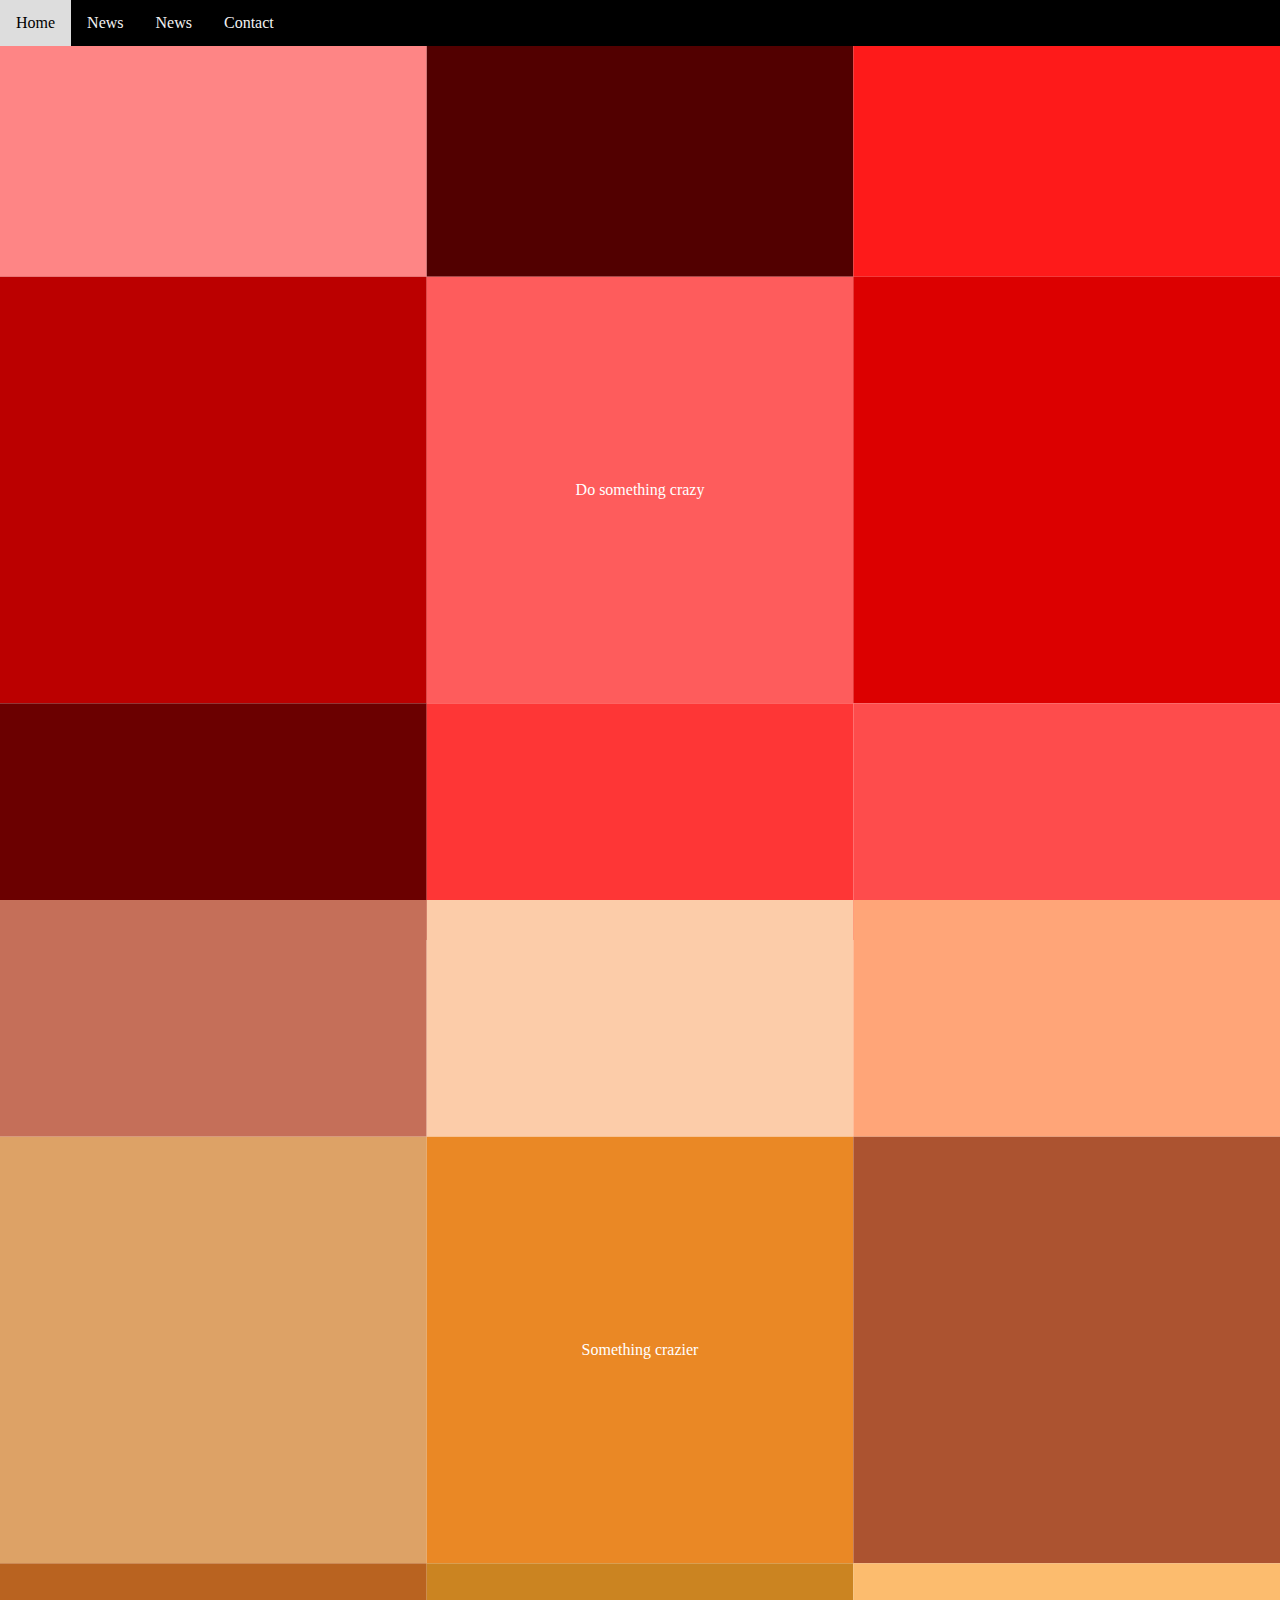
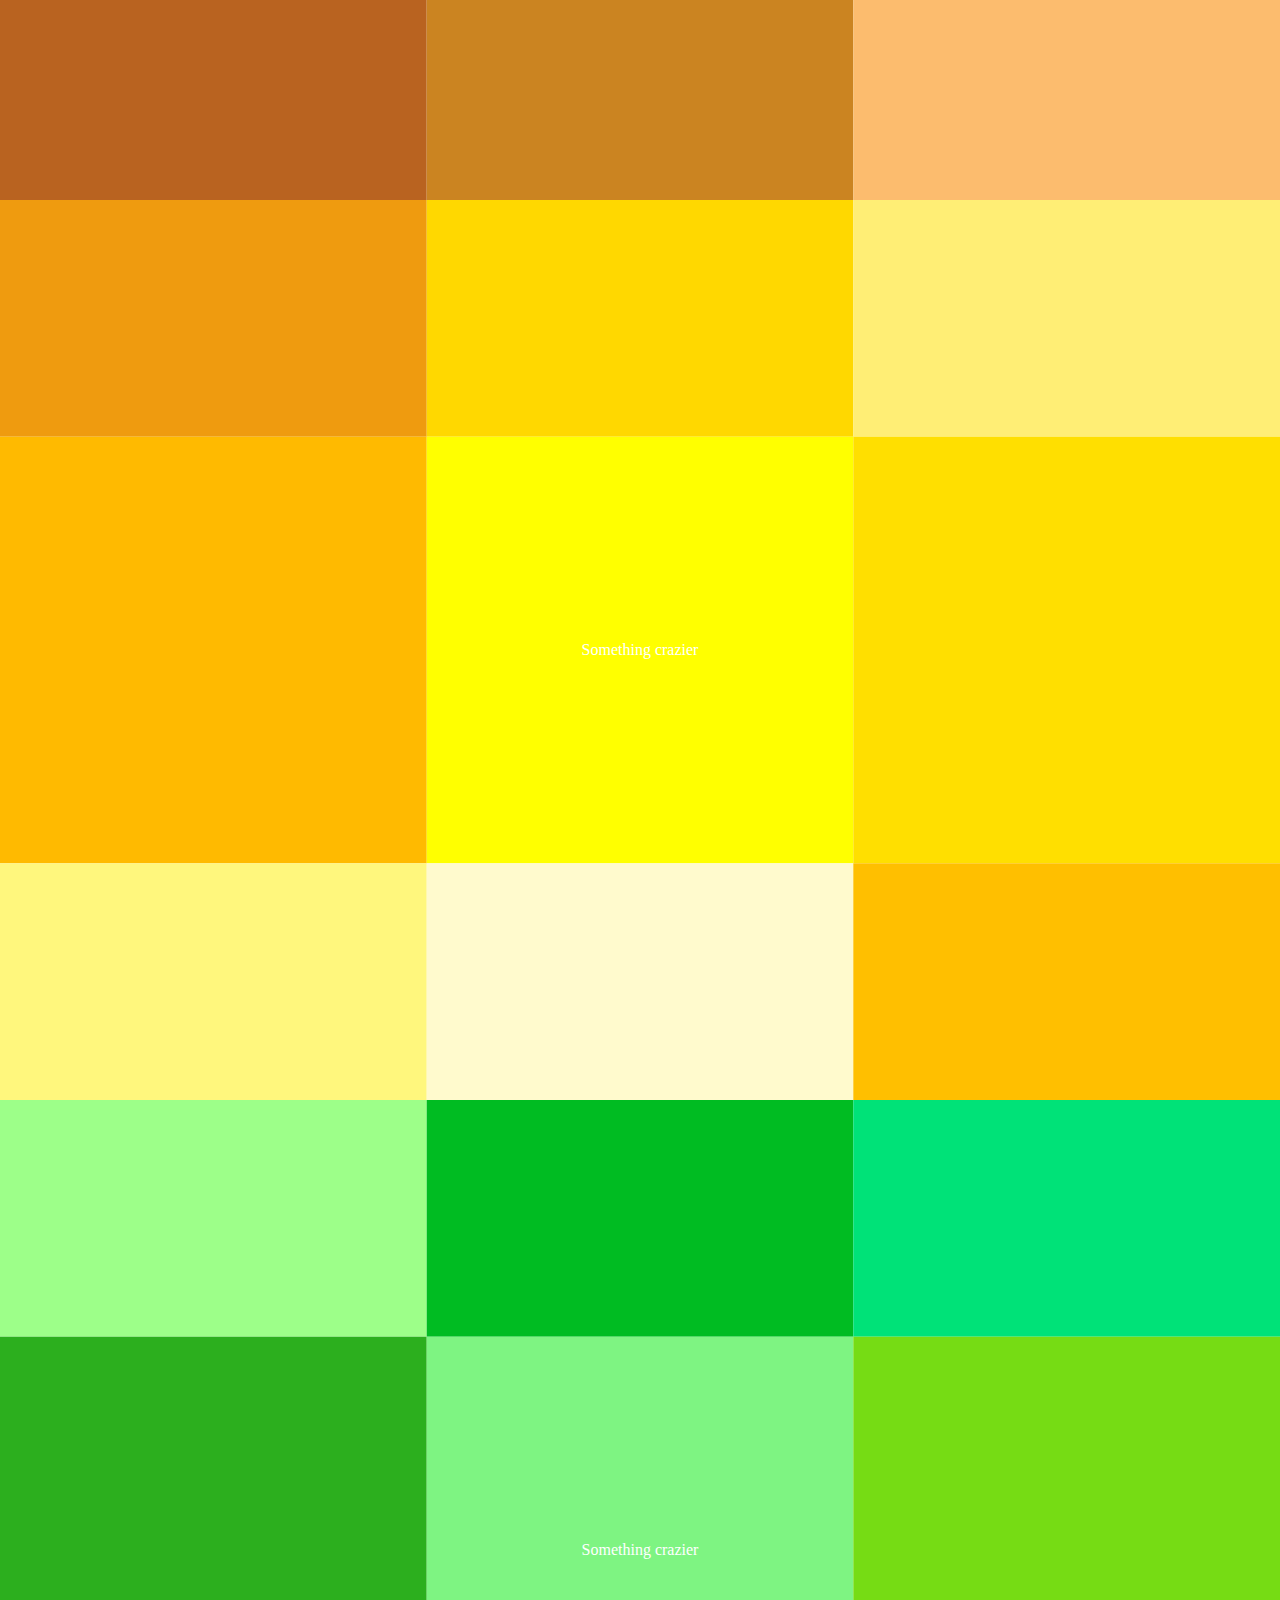
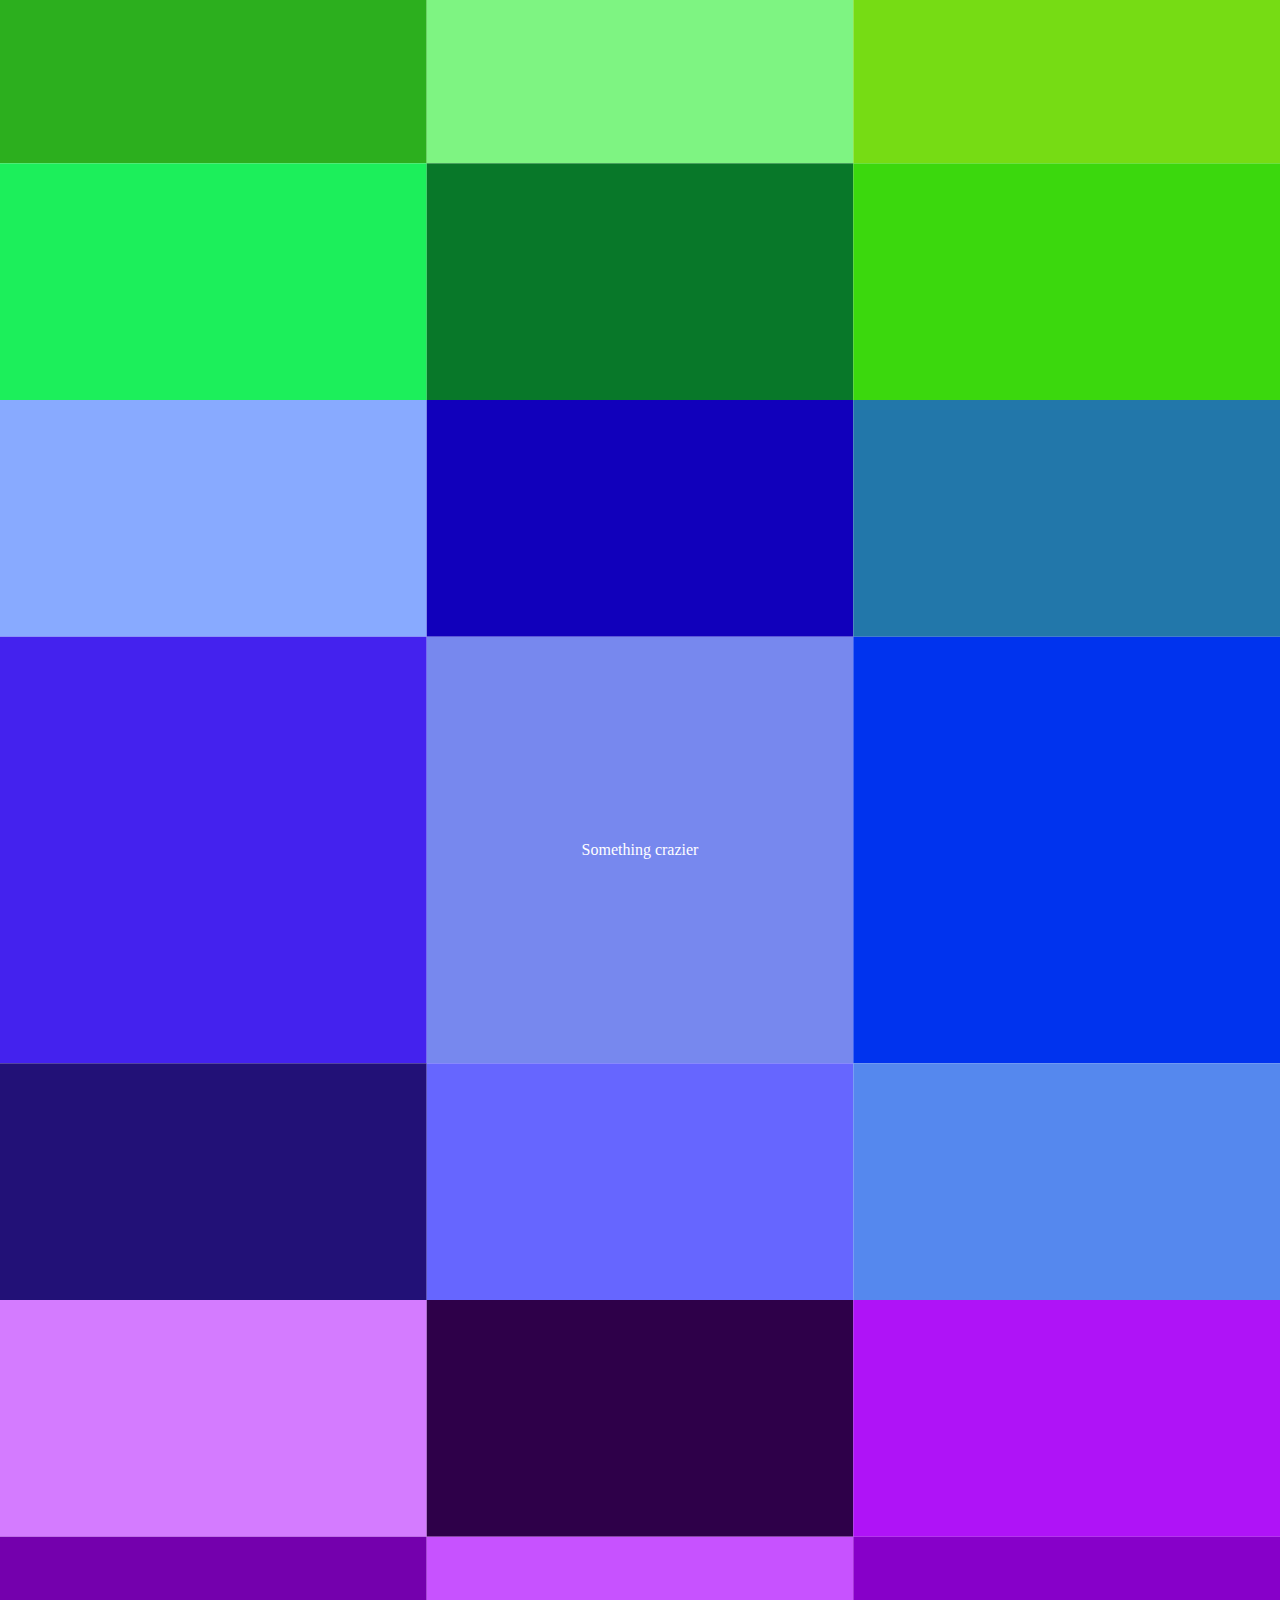
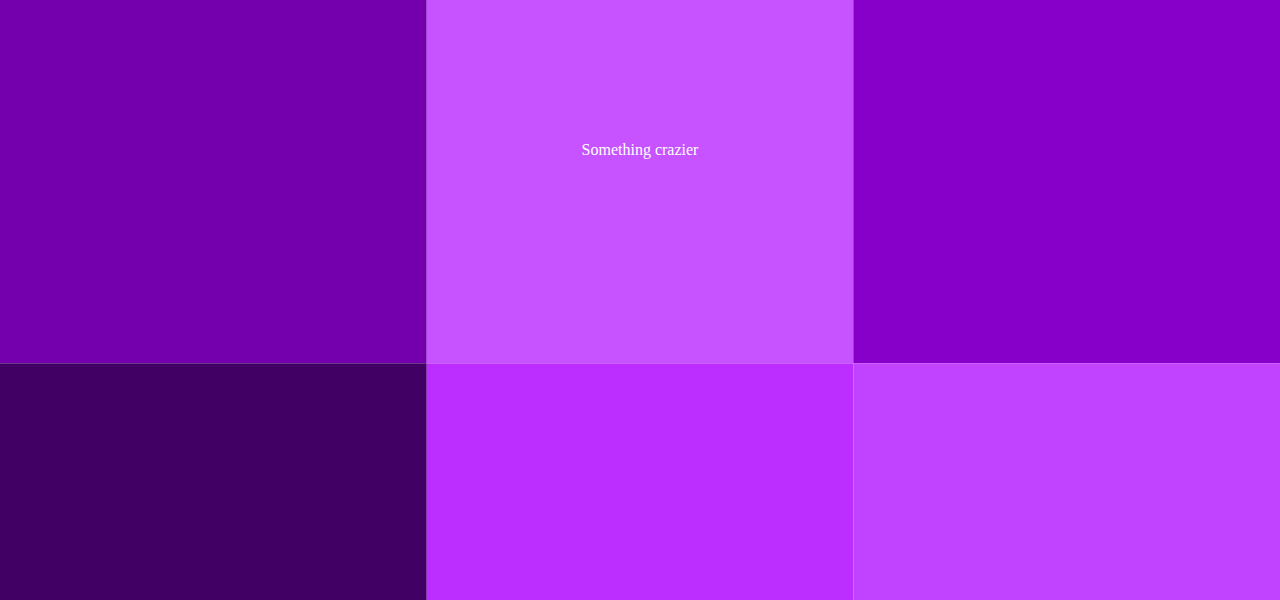
<file: index.html>
<!DOCTYPE html>
<html lang="en">
<head>
    <meta name="viewport" content="width=device-width, initial-scale=1">
    <title>Alex Czarnick's Website</title>
    <link rel="stylesheet" type="text/css" href="../_css/main.css">
</head>
<body>
    <div class="navbar">
        <a href="">Home</a>
        <a href="">News</a>
        <a href="">News</a>
        <a href="">Contact</a>
    </div>
    <div class="main">
        <div class="red-image">
            <div class ="red-text">
                <p>Do something crazy</p>
            </div>
        </div>
        <div class="orange-image">
            <div class ="orange-text">
                <p>Something crazier</p>
            </div>
        </div>
        <div class="yellow-image">
            <div class ="yellow-text">
                <p>Something crazier</p>
            </div>
        </div>
        <div class="green-image">
            <div class ="green-text">
                <p>Something crazier</p>
            </div>
        </div>
        <div class="blue-image">
            <div class ="blue-text">
                <p>Something crazier</p>
            </div>
        </div>
        <div class="purple-image">
            <div class ="purple-text">
                <p>Something crazier</p>
            </div>
        </div>
    </div>
</body>
</html>
</file>
<file: _css/main.css>
body{
    margin: 0;
}

.navbar{
    overflow: hidden;
    background-color: #000000;
    position: fixed;
    top: 0px;
    width: 100vw;
    z-index: 300;
}

.navbar a{
    float: left;
    display: block;
    color: #f2f2f2;
    text-align: center;
    padding: 14px 16px;
    text-decoration: none;
}

.navbar a:hover{
    background: #ddd;
    color: black;
}

.main {

}

.red-image {
    top: 40px;
    height: 100vh;
    width:100vw;
    background: url('../images/shadesOfRed.png') no-repeat center;
    position: relative;
    background-size: cover;
}

.red-text {
    text-align: center;
    position: absolute;
    top: 50%;
    left: 50%;
    transform: translate(-50%, -50%);
    color: white;
}
.orange-image {
    height: 100vh;
    width:100vw;
    background: url('../images/shadesOfOrange.png') no-repeat center;
    position: relative;
    background-size: cover;
}

.orange-text {
    text-align: center;
    position: absolute;
    top: 50%;
    left: 50%;
    transform: translate(-50%, -50%);
    color: white;
}

.yellow-image {
    height: 100vh;
    width:100vw;
    background: url('../images/shadesOfYellow.png') no-repeat center;
    position: relative;
    background-size: cover;
}

.yellow-text {
    text-align: center;
    position: absolute;
    top: 50%;
    left: 50%;
    transform: translate(-50%, -50%);
    color: white;
}

.green-image {
    height: 100vh;
    width:100vw;
    background: url('../images/shadesOfGreen.png') no-repeat center;
    position: relative;
    background-size: cover;
}

.green-text {
    text-align: center;
    position: absolute;
    top: 50%;
    left: 50%;
    transform: translate(-50%, -50%);
    color: white;
}

.blue-image {
    height: 100vh;
    width:100vw;
    background: url('../images/shadesOfBlue.png') no-repeat center;
    position: relative;
    background-size: cover;
}

.blue-text {
    text-align: center;
    position: absolute;
    top: 50%;
    left: 50%;
    transform: translate(-50%, -50%);
    color: white;
}
.purple-image {
    height: 100vh;
    width:100vw;
    background: url('../images/shadesOfPurple.png') no-repeat center;
    position: relative;
    background-size: cover;
}

.purple-text {
    text-align: center;
    position: absolute;
    top: 50%;
    left: 50%;
    transform: translate(-50%, -50%);
    color: white;
}
</file>
